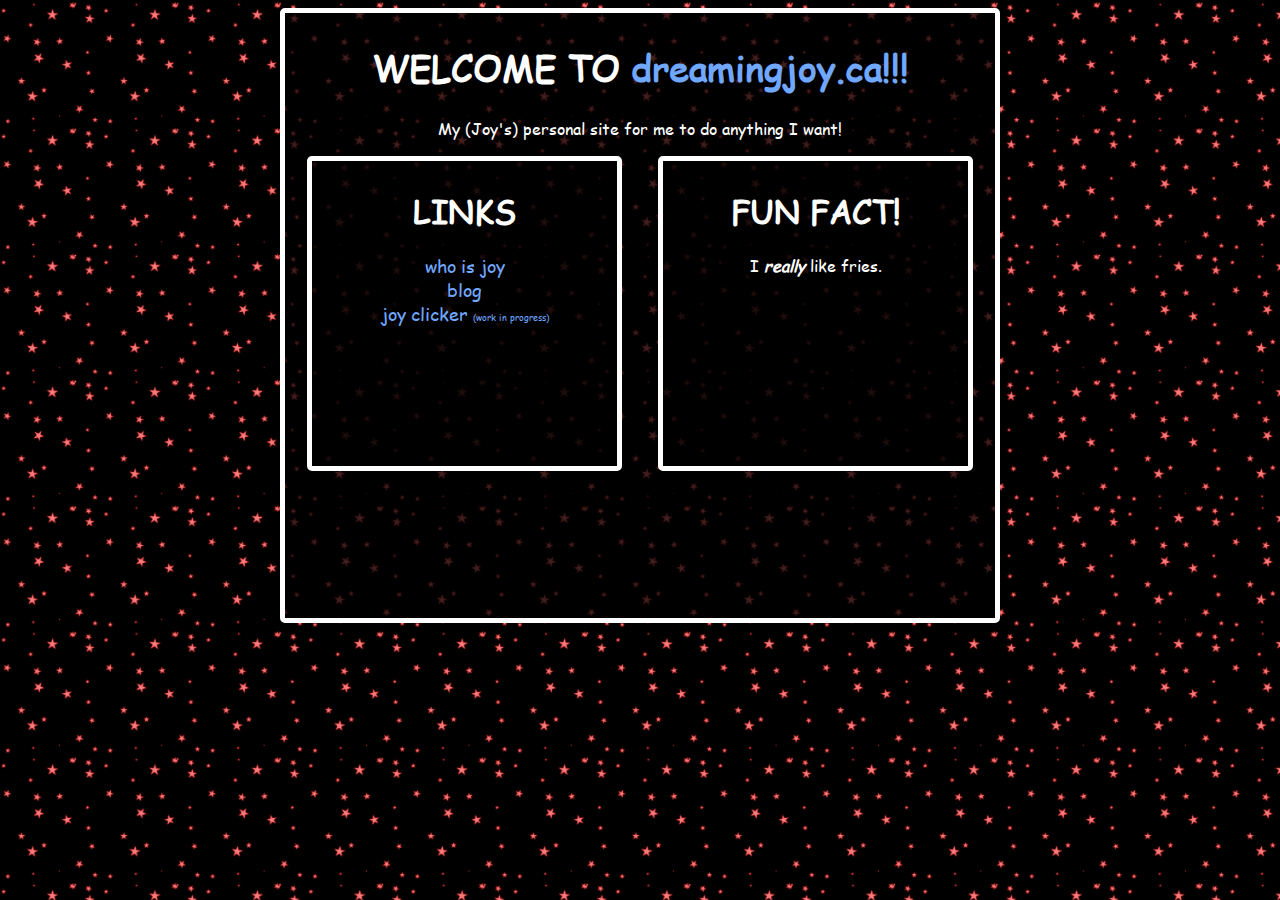
<file: index.html>
<html>
  <head>
    <title>dreamingjoy - home</title>
    <link href="./images/milly-cat.png" rel="icon">
    <link href="./style.css" rel="stylesheet">

    <style>
      body {
        ::-webkit-scrollbar {
          width: 0px;
        }
      }
      
      .mainbox {
        width: 700px;
        height: 595px;
        padding: 5px;
        margin: auto;
        background-color: rgba(0, 0, 0, 0.75);
        border: 5px solid white;
        border-radius: 5px;
        opacity: 1;
        overflow-y: scroll;
      }
      
      .linksbox {
        width: 295px;
        height: 295px;
        padding: 5px;
        margin-left: 17px;
        background-color: rgba(0, 0, 0, 0.55);
        border: 5px solid white;
        border-radius: 5px;
        overflow-y: scroll;
        float: left;
      }
      
      .factbox {
        width: 295px;
        height: 295px;
        padding: 5px;
        margin-right: 17px;
        background-color: rgba(0, 0, 0, 0.55);
        border: 5px solid white;
        border-radius: 5px;
        overflow-y: scroll;
        float: right;
      }
    </style>
    
  </head>
  
  <body>
    
    <div class="mainbox">
      <h1 style="font-size: 36px;">WELCOME TO <a href="/">dreamingjoy.ca!!!</a></h1>
      <p style="margin-top: 0px;">My (Joy's) personal site for me to do anything I want!</p>
      <div class="linksbox">
        <h1>LINKS</h1>
        <a href="/about-me" style="font-size: 18px;">who is joy</a>
        <br>
        <a href="/blog" style="font-size: 18px;">blog</a>
        <br>
        <a href="/joyclicker/" style="font-size: 18px;">joy clicker <span style="font-size: 9px">(work in progress)</span></a>
      </div><div class="factbox">
        <h1>FUN FACT!</h1>
        <p>I <i><b>really</b></i> like fries.</p>
      </div>
    </div>
    
  </body>
</html>
</file>
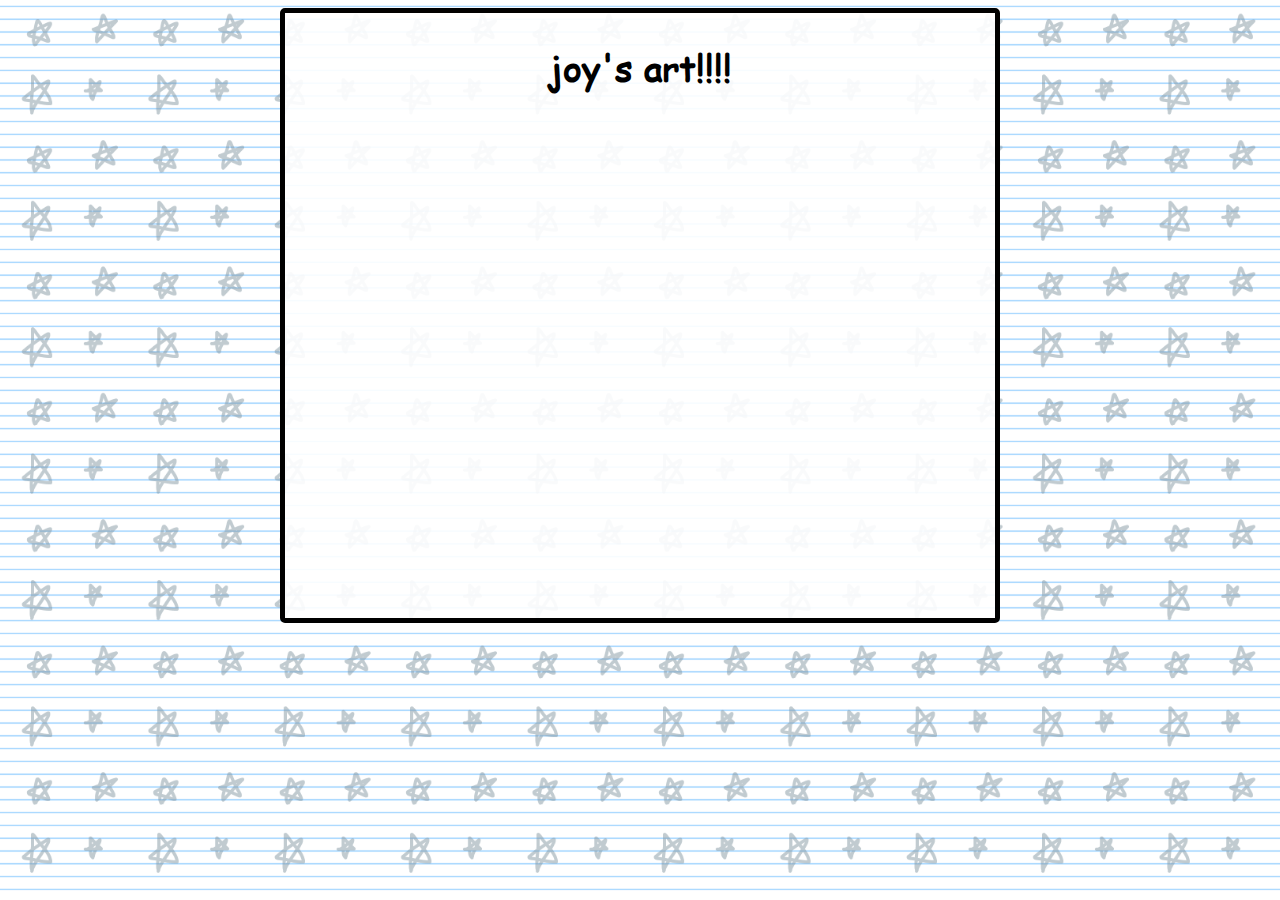
<file: art/index.html>
<html>
  <head>
    <title>dreamingjoy - art</title>
    <link href="/images/milly-cat.png" rel="icon">
    <link href="/art/style.css" rel="stylesheet">

    <style>
      body {
        ::-webkit-scrollbar {
          width: 0px;
        }
      }
      
      .starscontainer {
        width: 100%;
        height: 100%;
        background-image: url('/art/background/starsbg.png');
        background-size: 10%, 10%;
        animation: movestars 7s linear infinite;
      }
      
      @keyframes movestars {
        from {background-position: bottom left;}
        to {background-position: top right;}
      }
      
      .mainbox {
        width: 700px;
        height: 595px;
        padding: 5px;
        margin: auto;
        background-color: rgba(255, 255, 255, 0.9);
        border: 5px solid black;
        border-radius: 5px;
        opacity: 1;
        overflow-y: scroll;
      }
    </style>
    
  </head>
  
  <body>
    
    <div class="starscontainer">
      <div class="mainbox">
        <h1 style="font-size: 36px;">joy's art!!!!</h1>
      </div>
    </div>
    
  </body>
</html>
</file>
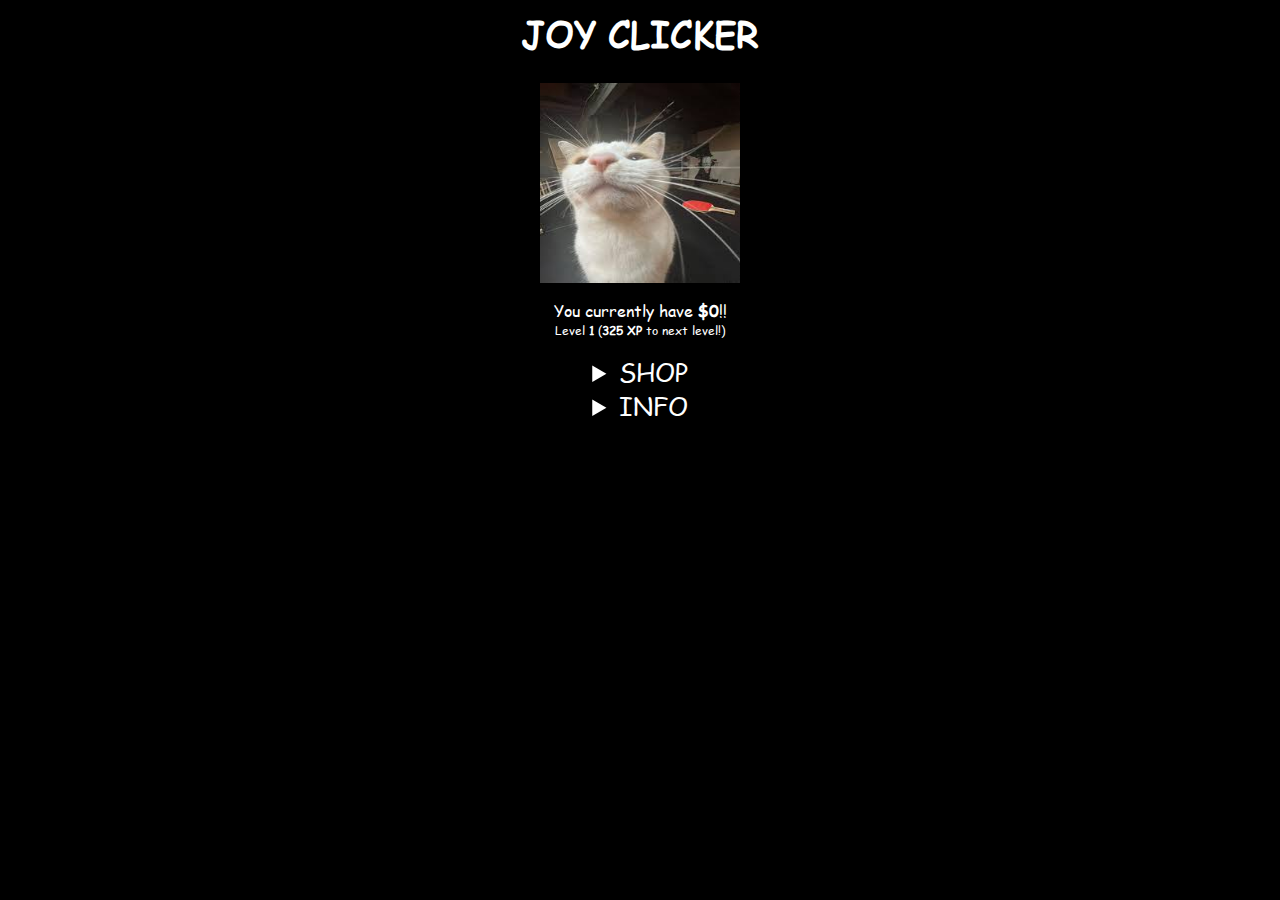
<file: joyclicker/index.html>
<html>
  <head>
    <title>Joy Clicker!!!</title>
    <link href="/images/milly-cat.png" rel="icon">
    <link href="/joyclicker/darkstyle.css" rel="stylesheet">

    <style>
      
      body {
        ::-webkit-scrollbar {
          width: 0px;
        }
      }
      
      .mainbox {
        width: 700px;
        height: auto;
        margin: auto;
        background-color: rgba(0, 0, 0, 0);
      }
      
      .shopcontainer {
        width: 600px;
        height: auto;
        margin: auto;
        background-color: rgba(0, 0, 0, 0);
      }

      .shopitem {
        color: #ffffff;
        text-decoration: none;
      }

      .shopitem:hover {
        color: #e0ecff;
        text-decoration: underline;
        cursor: pointer;
      }

      p {
       margin-top: 0px;
       margin-bottom: 0px;
      }
    </style>
    
  </head>
  
  <body>
    
    <div class="mainbox">
      <h1 style="font-size: 36px;">JOY CLICKER</h1>
      
      <img src="/joyclicker/images/buttons/button.png" onmousedown='this.src="/joyclicker/images/buttons/buttonhover.png"' onmouseup='this.src="/joyclicker/images/buttons/button.png"' width=200px height=200px onclick="giveMoney()">
      
      <p style="margin-top: 16px;">You currently have <b>$<span id="money">0</span></b>!!</p>
      
      <p style="margin-bottom: 16px; font-size: 12px;">Level <b><span id="level">1</span></b> (<b><span id="xptnl">325</span> XP</b> to next level!)</p> <!--XPTNL stands for xp to next level. just a reminder for my forgetful self-->
      
    </div>
    
     <details>
       <summary style="font-size: 25px;">SHOP</summary>
       <div class="shopcontainer">
         
        <a class="shopitem" onclick="buyMPC()">More cash per click: $<span id="MPCcost">20</span></a>
         <br>
        <a class="shopitem" onclick="buyMPS()">Autoclicker: $<span id="MPScost">125</span></a>
         
      </div>
     </details>
    
    <details>
      <summary style="font-size: 25px;">INFO</summary>
        <p>You gain <b>$<span id=MPCdisplay>1</span></b> per click (without multipliers).</p>
        <p>You automatically gain <b>$<span id=MPSdisplay>0</span></b> per second (without multipliers).</p>
        <p>Your multiplier is equal to your level.</p>
    </details>

    <script>
      var money=0;
      
      var mpc=1;
      var mpcCost=20;
      
      var mps=0;
      var mpsCost=125;

      var level=1;
      var xptnl=325;

      function giveMoney() {
        money = money+mpc*level;
        document.getElementById("money").innerHTML = money;
        
        giveXP(1);
        
        document.title = 'Joy Clicker!!! - $'+money;
      }
      
      function buyMPC() {
        if (money >= mpcCost) {
          money=money-mpcCost;
          mpc=mpc+1;
          mpcCost=mpc*20
          document.getElementById("money").innerHTML = money;
          document.getElementById("MPCcost").innerHTML = mpcCost;
          document.getElementById("MPCdisplay").innerHTML = mpc;

          giveXP(5);
        }
      }

      function buyMPS() {
        if (money >= mpsCost) {
          money=money - mpsCost
          mps=mps+1;
          mpsCost= mps*115+125
          document.getElementById("money").innerHTML = money;
          document.getElementById("MPScost").innerHTML = mpsCost;
          document.getElementById("MPSdisplay").innerHTML = mps;
          
          giveXP(10);
        }
      }
      
      function giveXP(given) {
        xptnl = xptnl-given
        
        if (0 >= xptnl) {
          level = level+1;
          xptnl = Math.round(level*325);
          document.getElementById("level").innerHTML = level;
        }
        
        document.getElementById("xptnl").innerHTML = xptnl;
      }

      setInterval(function() {
        money=money+mps*level;
        document.getElementById("money").innerHTML = money;
        document.title = 'Joy Clicker!!! - $'+money;
      }, 1000)
    </script>
    
  </body>
</html>
</file>
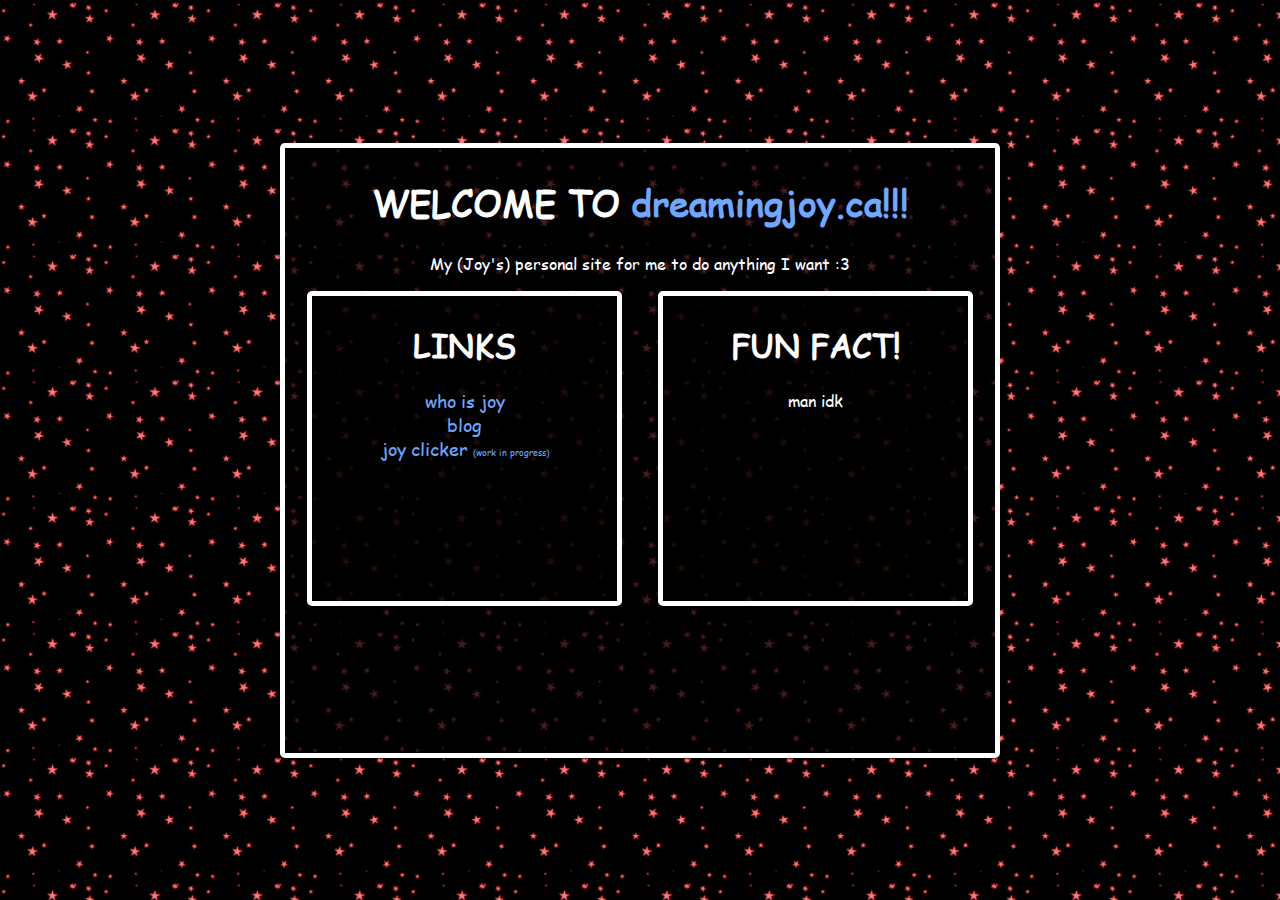
<file: v1/index.html>
<html>
  <head>
    <title>dreamingjoy - home</title>
    <link href="/images/milly-cat.png" rel="icon">
    <link href="/style.css" rel="stylesheet">

    <style>
      body {
        display: flex;
        ::-webkit-scrollbar {
          width: 0px;
        }
      }
      
      .mainbox {
        width: 700px;
        height: 595px;
        padding: 5px;
        margin: auto;
        background-color: rgba(0, 0, 0, 0.75);
        border: 5px solid white;
        border-radius: 5px;
        opacity: 1;
        overflow-y: scroll;
      }
      
      .linksbox {
        width: 295px;
        height: 295px;
        padding: 5px;
        margin-left: 17px;
        background-color: rgba(0, 0, 0, 0.55);
        border: 5px solid white;
        border-radius: 5px;
        overflow-y: scroll;
        float: left;
      }
      
      .factbox {
        width: 295px;
        height: 295px;
        padding: 5px;
        margin-right: 17px;
        background-color: rgba(0, 0, 0, 0.55);
        border: 5px solid white;
        border-radius: 5px;
        overflow-y: scroll;
        float: right;
      }
    </style>
    
  </head>
  
  <body>
    
    <div class="mainbox">
      <h1 style="font-size: 36px;">WELCOME TO <a href="/">dreamingjoy.ca!!!</a></h1>
      <p style="margin-top: 0px;">My (Joy's) personal site for me to do anything I want :3</p>
      <div class="linksbox">
        <h1>LINKS</h1>
        <a href="/about-me" style="font-size: 18px;">who is joy</a>
        <br>
        <a href="/blog" style="font-size: 18px;">blog</a>
        <br>
        <a href="/joyclicker/" style="font-size: 18px;">joy clicker <span style="font-size: 9px">(work in progress)</span></a>
      </div><div class="factbox">
        <h1>FUN FACT!</h1>
        <p>man idk</p>
      </div>
    </div>
    
  </body>
</html>
</file>
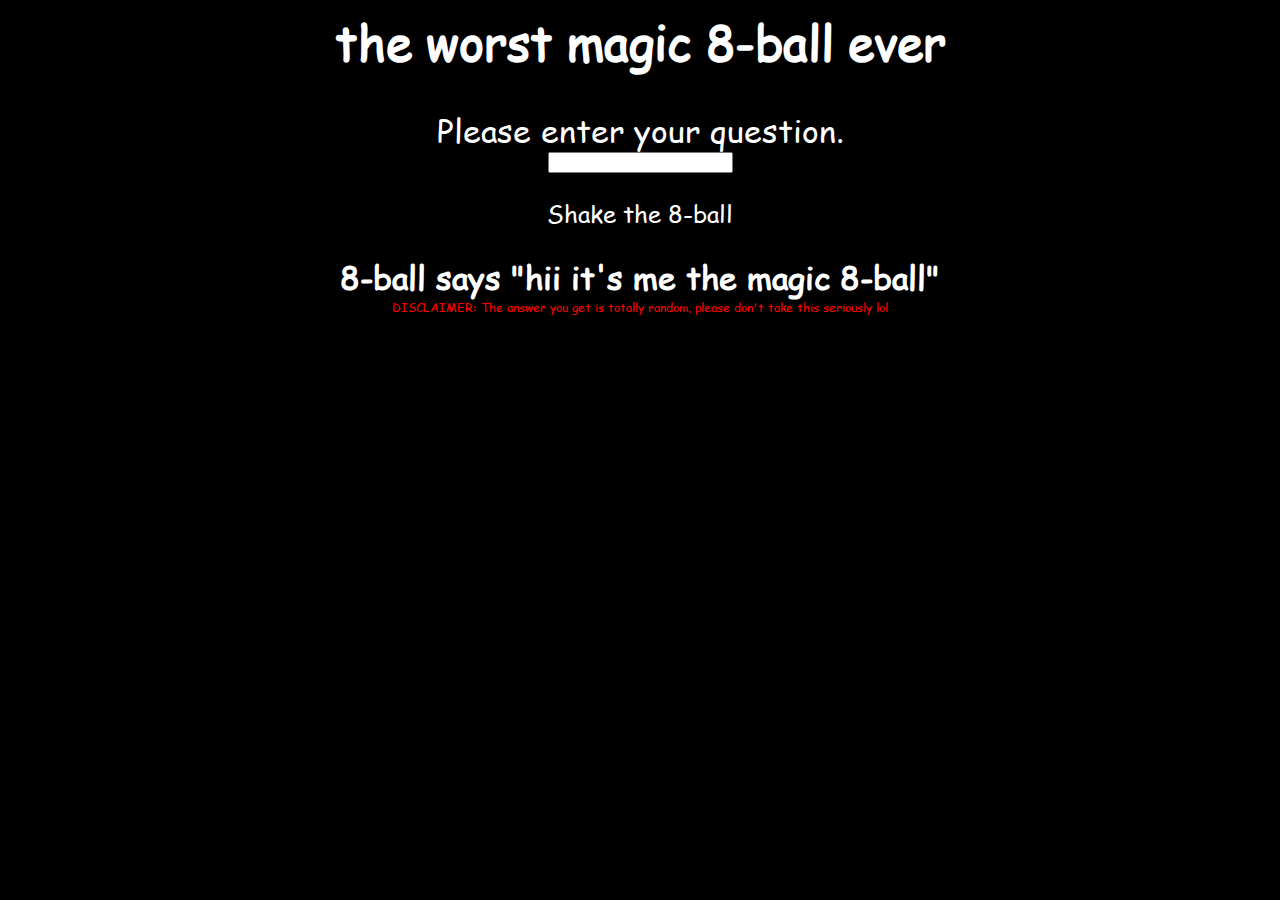
<file: 8ball.html>
<html>
  
  <head>
    <style>
      body {
        text-align: center;
        color: white;
        background-color: black;
        font-family: Comic-Sans;
      }
      
      @font-face {
        font-family: "Comic-Sans";
        src: url('/fonts/Comic-Sans.TTF');
      }
      
      .shaker {
        text-decoration: none;
      }
      
      .shaker:hover {
        text-decoration: underline;
        cursor: pointer;
        color: #ededed;
      }

      h1 {
        font-size: 48px;
      }
      
      p {
        font-size: 24px;
      }
      
      label {
        font-size: 32px;
      }

      .container {
        width: 750px;
        height: auto;
        margin: auto;
      }
      
    </style>
  </head>
  
  <body>

    <div class="container">
        
      <h1>the worst magic 8-ball ever</h1>
      
      <form>
        <label>Please enter your question.</label>
        <br>
        <input type="text" style="margin-bottom: 0px;">
      </form>
      <p onclick="shake()" class="shaker" style="top: 0px;">Shake the 8-ball</p>
      
      <p style="margin-top: 0px; font-size: 32px; margin-bottom: 0px;"><b>8-ball says "<span id="ball" style="margin-top: 0px; font-size: 32px">hii it's me the magic 8-ball</span>"</b></p>
      <p style="font-size: 12px; margin-top: 0px; color: red;">DISCLAIMER: The answer you get is totally random, please don't take this seriously lol</p>

    </div>
    
    <script>
      
      let list = ['oh wow. idk have you tried turning to hatsune miku?',
                  'uhh idk',
                  'good question lol',
                  'i forgot',
                  'WAIT omg i can help with this. simply [REDACTED]',
                  'WHAT 😭',
                  'would movie recs help',
                  'oh my',
                  'wow. just wow.',
                  'gurl idk i just work here',
                  'sounds like you should play forsaken NOW',
                  ':0',]
      
      function shake() {
        document.getElementById("ball").innerHTML = list[Math.floor(Math.random() * list.length)];
      }
      
    </script>
  </body>
</html>
</file>
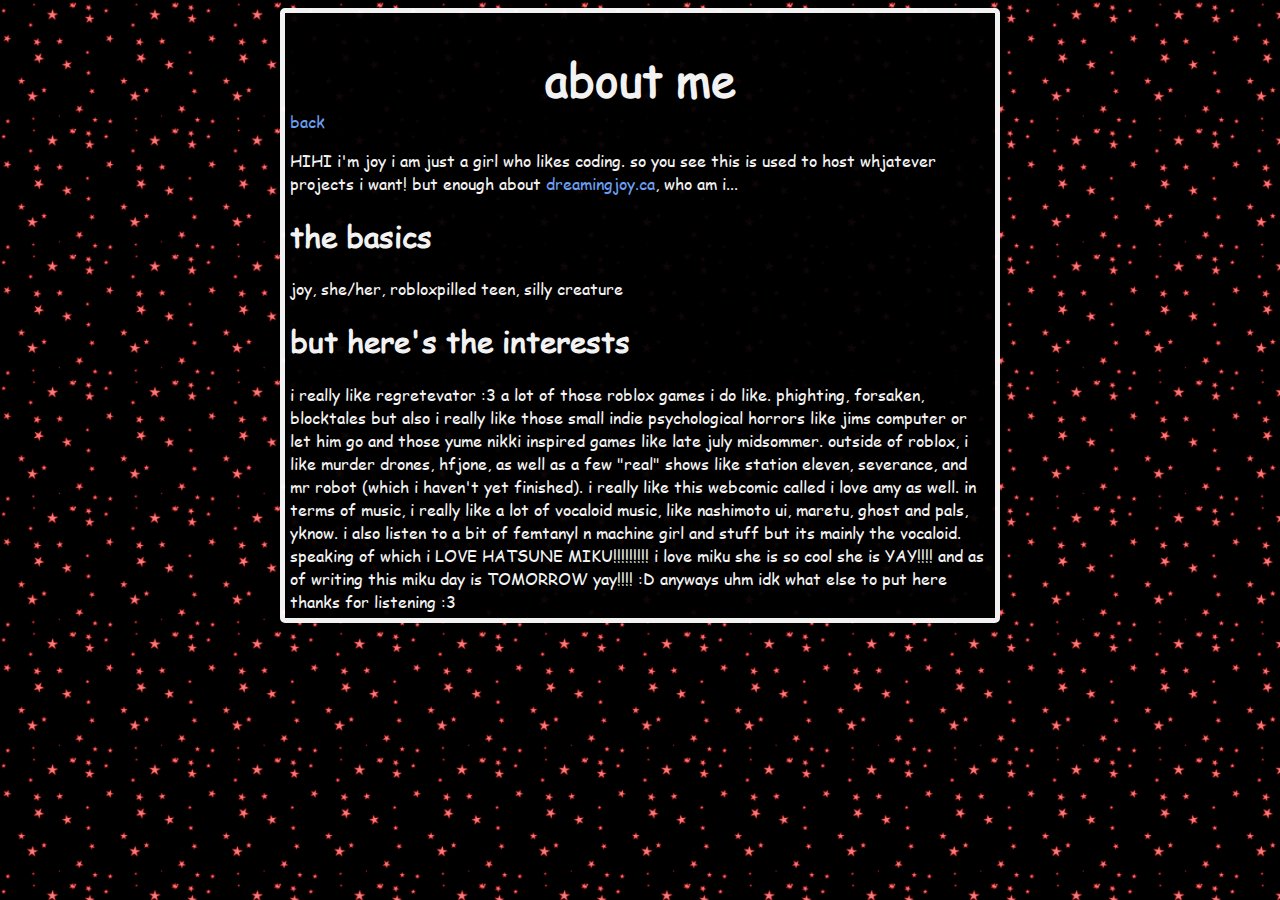
<file: about-me.html>
<html>
  <head>
    <title>dreamingjoy - about me</title>
    <link href="./images/milly-cat.png" rel="icon">
    <link href="./style.css" rel="stylesheet">

    <style>
      .mainbox {
        text-align: left;
        width: 700px;
        height: 595px;
        padding: 5px;
        margin: auto;
        background-color: black;
        border: 5px solid white;
        border-radius: 5px;
        opacity: 0.95;
        overflow-y: scroll;
      }

      p {
        margin-top: 0px
      }
    </style>
    
  </head>
  
  <body>
    
    <div class="mainbox">
      <h1 style="font-size: 45px; text-align: center; margin-bottom: 0px;">about me</h1>
      <a onclick="history.back()" style="margin-top: 0px;">back</a>
      <p style="margin-top: 16px;">HIHI i'm joy i am just a girl who likes coding. so you see this is used to host whjatever projects i want! but enough about <a href=/>dreamingjoy.ca</a>, who am i...</p>
      <h1 style="font-size: 30px;">the basics</h1>
      <p">joy, she/her, robloxpilled teen, silly creature</p>
      <h1 style="font-size: 30px;">but here's the interests</h1>
      <p>i really like regretevator :3 a lot of those roblox games i do like. phighting, forsaken, blocktales but also i really like those small indie psychological horrors like jims computer or let him go and those yume nikki inspired games like late july midsommer. outside of roblox, i like murder drones, hfjone, as well as a few "real" shows like station eleven, severance, and mr robot (which i haven't yet finished). i really like this webcomic called i love amy as well. in terms of music, i really like a lot of vocaloid music, like nashimoto ui, maretu, ghost and pals, yknow. i also listen to a bit of femtanyl n machine girl and stuff but its mainly the vocaloid. speaking of which i LOVE HATSUNE MIKU!!!!!!!!! i love miku she is so cool she is YAY!!!! and as of writing this miku day is TOMORROW yay!!!! :D anyways uhm idk what else to put here thanks for listening :3</p>
    </div>
    
  </body>
</html>
</file>
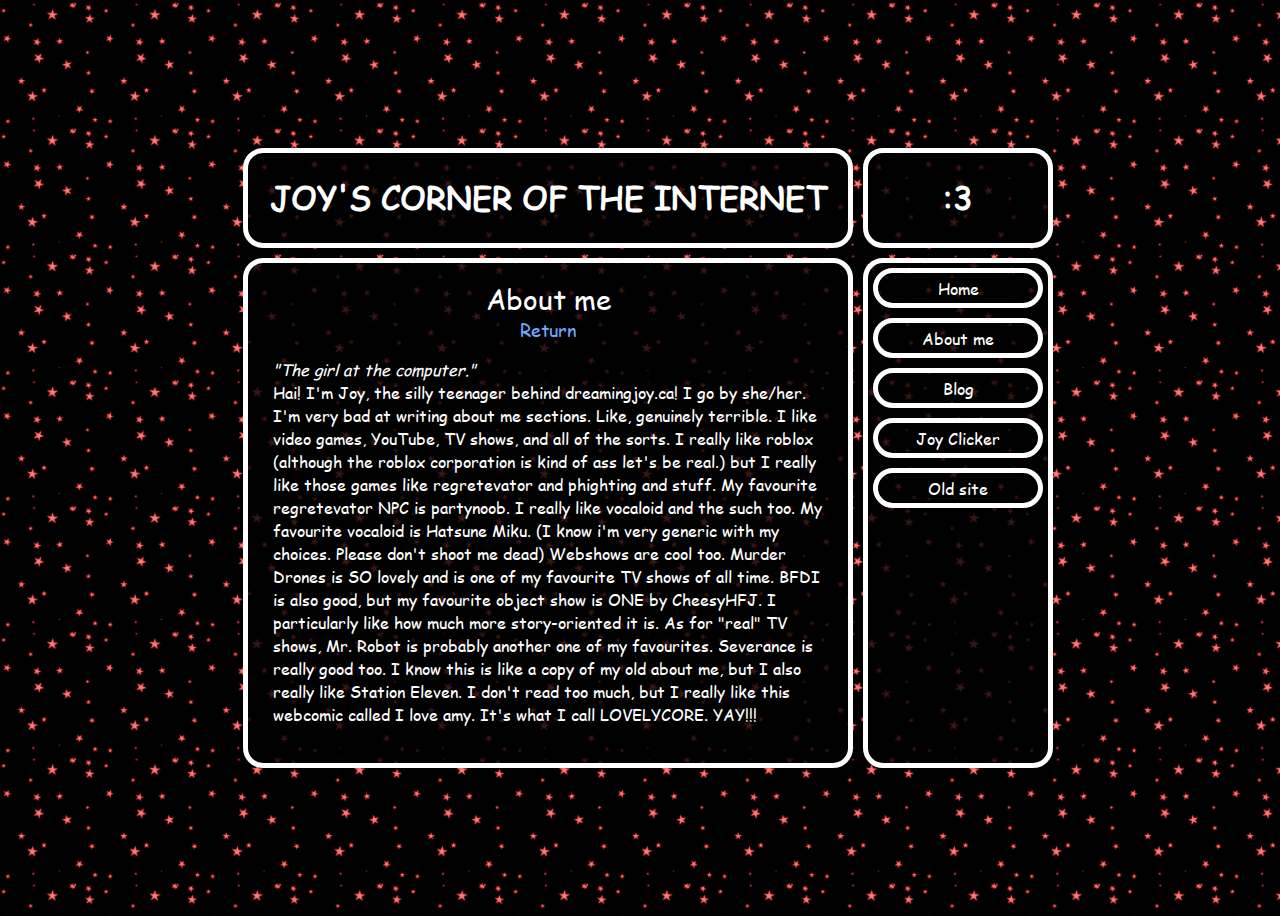
<file: aboutme.html>
<html>
  
  <head>
    <title>dreamingjoy - home</title>
    <link href="/images/milly-cat.png" rel="icon">
    <link href="/style.css" rel="stylesheet">
    
    <style>

      body {
        overflow-x: hidden;
        overflow-y: hidden;
      }
      
      p {
        margin: 0;
      }
      
      .holder {
        margin: 0;
        height: 100vh;
        width: 100vw;
        display: flex;
        align-items: center;
        justify-content: center;
        flex-direction: column;
      }
      
      .smallerholder {
        display: flex;
        align-items: center;
        justify-content: center;
        flex-direction: row;
      }
      
      .normalDiv {
        background-color: rgba(0,0,0,0.8);
        border: 5px solid white;
        border-radius: 20px;
        position: relative;
        margin: 5px;
        display: flex;
        justify-content: center;
      }
      
      .link {
        display: flex;
        color: #ffffff;
        width: 160px;
        height: 30px;
        border: 5px solid white;
        border-radius: 20px;
        margin: 5px auto;
        align-items: center;
        justify-content: center;
        animation: linkFadeOut 0.15s;
      }
      
      .link:hover {
        border: 5px solid #70a7ff;
        color: #70a7ff;
        animation: linkFadeIn 0.15s;
      }
      
      @keyframes linkFadeIn {
        from{border: 5px solid white; color: #ffffff;}
        to{border: 5px solid #70a7ff; color: #70a7ff;}
      }
      
      @keyframes linkFadeOut {
        from{border: 5px solid #70a7ff; color: #70a7ff;}
        to{border: 5px solid white; color: #ffffff;}
      }
      
    </style>
    
  </head>
  
  <body>
    <!-- i get weirdly annoyed that this is the way to put comments in html -->

    <!-- hello you sneaky little inspect element user. here's your secret joy webdev tip: use codepen it's very useful and good -->
    <div class="holder">
      <div class="smallerholder">
        <div class="normalDiv" style="width: 600px; height: 90px;"><h1>JOY'S CORNER OF THE INTERNET</h1></div> <!-- i could've done this much more efficiently i know don't throw tomatoes at me please -->
        <div class="normalDiv" style="width: 180px; height: 90px;"><h1>:3</h1></div>
      </div>
      
      <!-- the stuff above me is the title and stuff. if you're wondering "why is joy putting comments all the sudden" it's cause i'm in a cs class at school and when we were doing p5.js we were graded on our comments as well. i realized how much easier your code is to debug when you have actual comments. but when i get into the "zone" and i'm just typing away there won't be as much fyi -->
      
      <div class="smallerholder">
        
        <!-- this is where all the good stuff is -->

        <!-- holy shit now that i'm looking at this after... i NEED to organize this at some point this is HELL -->
        <div class="normalDiv" style="width: 600px; height: 500px; align-items: normal; overflow-y: scroll;">
          
          <div style="width: 550px; height: auto; text-align: left;">
            
            <!-- THIS IS WHERE THE ACTUAL MAINBOX IS!!!! KEEP THAT IN MIND -->
            
            <center>
              <p style="font-size: 28px; margin-top: 16px;">About me</p>
              <a style="font-size: 18px;" onclick="history.back()">Return</a>
            </center>
            
            <p style="margin-top: 16px;"><i>"The girl at the computer."</i></p>
            <p>Hai! I'm Joy, the silly teenager behind dreamingjoy.ca! I go by she/her. I'm very bad at writing about me sections. Like, genuinely terrible. I like video games, YouTube, TV shows, and all of the sorts. I really like roblox (although the roblox corporation is kind of ass let's be real.) but I really like those games like regretevator and phighting and stuff. My favourite regretevator NPC is partynoob. I really like vocaloid and the such too. My favourite vocaloid is Hatsune Miku. (I know i'm very generic with my choices. Please don't shoot me dead) Webshows are cool too. Murder Drones is SO lovely and is one of my favourite TV shows of all time. BFDI is also good, but my favourite object show is ONE by CheesyHFJ. I particularly like how much more story-oriented it is. As for "real" TV shows, Mr. Robot is probably another one of my favourites. Severance is really good too. I know this is like a copy of my old about me, but I also really like Station Eleven. I don't read too much, but I really like this webcomic called I love amy. It's what I call LOVELYCORE. YAY!!!</p>
            
            <!-- THIS IS WHERE THE ACTUAL MAINBOX ENDS.... :( -->
          </div>
            
         </div>
         
        <div class="normalDiv" style="width: 180px; height: 500px; align-items: normal; justify-content: normal; flex-direction: column;">
          
          <a href="/"><div class="link">
            Home
          </div></a>
          
          <a href="/about-me"><div class="link">
            About me
          </div></a>
          
          <a href="/blog"><div class="link">
            Blog
          </div></a>
          
          <a href="/joyclicker"><div class="link">
            Joy Clicker
          </div></a>
          
          <a href="/v1"><div class="link">
            Old site
          </div></a>
          
        </div>
      </div>
    </div>
    
  </body>
  
</html>
</file>
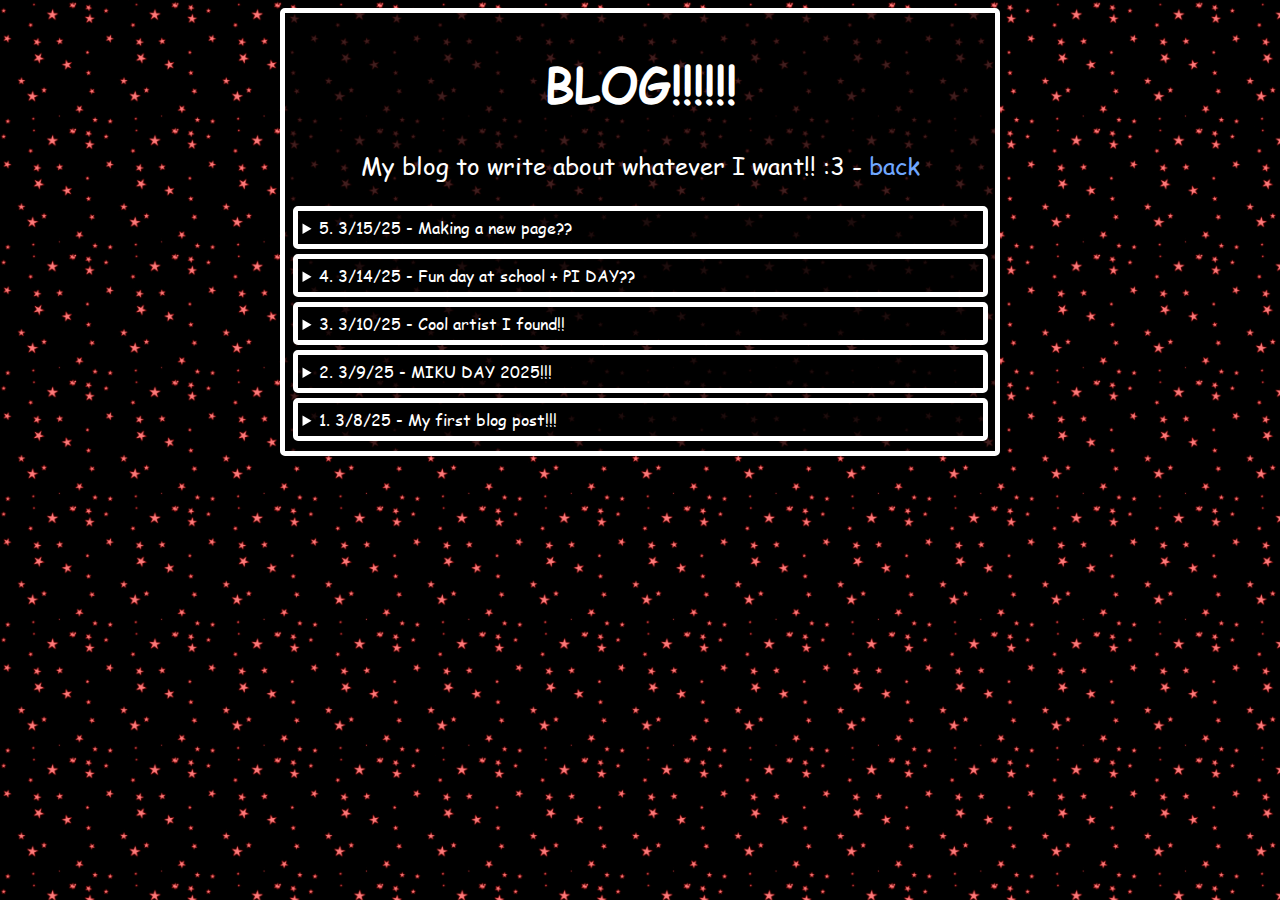
<file: blog.html>
<html>
  <head>
    <title>dreamingjoy - home</title>
    <link href="./images/milly-cat.png" rel="icon">
    <link href="./style.css" rel="stylesheet">

    <style>
      body {
        text-align: left;
        
        ::-webkit-scrollbar {
          width: 0px;
        }
      }
      
      .mainbox {
        width: 700px;
        height: auto;
        padding: 5px;
        margin: auto;
        background-color: rgba(0, 0, 0, 0.75);
        border: 5px solid white;
        border-radius: 5px;
        opacity: 1;
      }
      
      .post {
        width: 675px;
        height: auto;
        padding: 5px;
        margin: auto;
        margin-bottom: 5px;
        background-color: rgba(0, 0, 0, 0.55);
        border: 5px solid white;
        border-radius: 5px;
        opacity: 1;
      }
    </style>
    
  </head>
  
  <body>
    
    <div class="mainbox">
      <h1 style="font-size: 48px; text-align: center;">BLOG!!!!!!</h1>
      <p style="margin-top: 0px; font-size: 24px; text-align: center;">My blog to write about whatever I want!! :3 - <a onclick="history.back()">back</a></p>
      <div class="post"><details><summary>5. 3/15/25 - Making a new page??</summary><p>Hey dreamers! Shorter post today but I wanted to give you all something, even if it's insignificant. I actually wrote a whole blog post here but I didn't like it so I got rid of it XD Right now, i'm working on <a href=/art/>a new page</a> to showcase my art! It's not done yet (as of now i've only finished the background and main div container :P) but I plan on putting some of my art there! I draw quite a bit, mainly at school, and I have stacks of paper in my school binder with just drawing after drawing after drawing, and I wanted to put some on my site! So yeah you'll see that soon :D Anyways byebye love you thanks for reading mwah!!!!!!!!!!</p></details></div>
      <div class="post"><details><summary>4. 3/14/25 - Fun day at school + PI DAY??</summary><p>Hello dreamers at dreamingjoy.ca welcome back!!!!!!!!!!! Sorry for not posting in a while i've been kinda busy XD Anyways happy pi day! Today was a very fun day. There wasn't a big workload and all my friends were there! (Although one had to leave partway through the day unfortunately). In math class today we talked about circles and pi and we had to make the cylinder with the most surface area using an 8x11 inch paper. I think the hypothetical highest surface area you could have would be 88 inches because the surface area of the paper is 88 but I don't know i'm kinda silly so I could be wrong. Anyways after that we ate pie to celebrate pi day but me and my friend has gelatin-free pie and one of them was really good and one was not... Basically there was two slices of gelatin-free pie but both were different flavours so we decided one would have one of the slices while the other would have the other. I was lucky and got the one that was (in my opinion) good, but that unfortunately meant my friend got the weird one :P I actually tried the weird pie and it was unpleasant. Anyways it was still fun and we joked about it together. I also had a really funny time last block because me and my friend were goofing around and we made each other laugh SO HARD. When I got home I played Minecraft with my friend and then watched a movie with my family. It was a good day. :3 I've been very happy lately. Things have been going very well :DD I hope it stays that way!!! Love you all byeeeeeeeeeee <333</p></details></div>
      <div class="post"><details><summary>3. 3/10/25 - Cool artist I found!!</summary><p>Haii dreamers I love you all so much! How are you :D Anyways today I have found a music artist I really like that I want to share with you all! They're not necessarily small or anything (although not big either) and i've been really liking their music! Their name is Kiyosumi and i've listened to quite a few of their songs (just putting their music on shuffle while I scroll pinterest or something like that) and I also listened to their EP "Pathetic". I'm actually listening to one of their songs right now (It's called "thinking of you") and it's super great!! I listen on YouTube music but you can probably listen from other places? Idk but I reccomend them they're really cool!!! Thanks for reading mwah byebye!!!!!!!!!!!!!!</p></details></div>
      <div class="post"><details><summary>2. 3/9/25 - MIKU DAY 2025!!!</summary><p>HELLO!!! Guess what! Today is MIKU DAY! It's miku day because in japanese 3 can be pronounced as "mi" and 9 as "ku" (this is why 39 is the miku number) and today is 3/9!!!!! I'm very happy about this :3 Miku means a lot to me because not only do I like listening to vocaloid music but I feel like she's helped me through shitty times (I know that probably doesn't make sense) and I also think I wouldn't have discovered a lot of things I like if iy weren't for Miku!!! In a weird way, she kind of helped me become who I am?? Idk but I love Miku!!!!!!! I don't have any special plans today but i'm listening to some songs that use Miku's voice as I type this! YAYYYY! Happy Miku Day, stranger reading this :3</p></details></div>
      <div class="post"><details><summary>1. 3/8/25 - My first blog post!!!</summary><p>hii welcome :D in this blog post i want to tell you ALL ABOUT FORSAKEN!! it's this really cool roblox game. basically you play as either a survivor or killer. As a survivor, you need to stay alive until the timer runs out. As a killer, you must kill all the survivors. There are generators around the map, and everytime a generator puzzle is completed, the timer goes down a bit. Meanwhile, everytime a killer kills someone, the timer goes up!!!! Each survivor/killer has their own abilities to help them win too. The coolest part to me is every character is a reference to another roblox thing in some way. I really like playing elliot as a survivor, who is a person from work at a pizza place. He can throw pizzas at people that'll heal them and everytime he does that he gets a charge for an ability called Rush Hour that gives him speed! As a killer, I like c00lkidd, who's a reference to hacker, famous for hacking quite a few games (ironically, work at a pizza place was one of them XD). In the lore, c00lkidd was left on 007n7's (a retired hacker and creator of the c00lgui) doorstep as a pill baby due to his skin condition so 007n7 took him in and raised him as his own. In the forsaken place, c00lkidd actually doesn't even know he's killing people. He's only ten years old!!!! He thinks his sword is a toy and that he's just playing tag, and that the people he kills are just tired from playing. :( Anyways yay forsaken awesome!!!!!!!!!!</p></details></div>
    </div>
    
  </body>
</html>
</file>
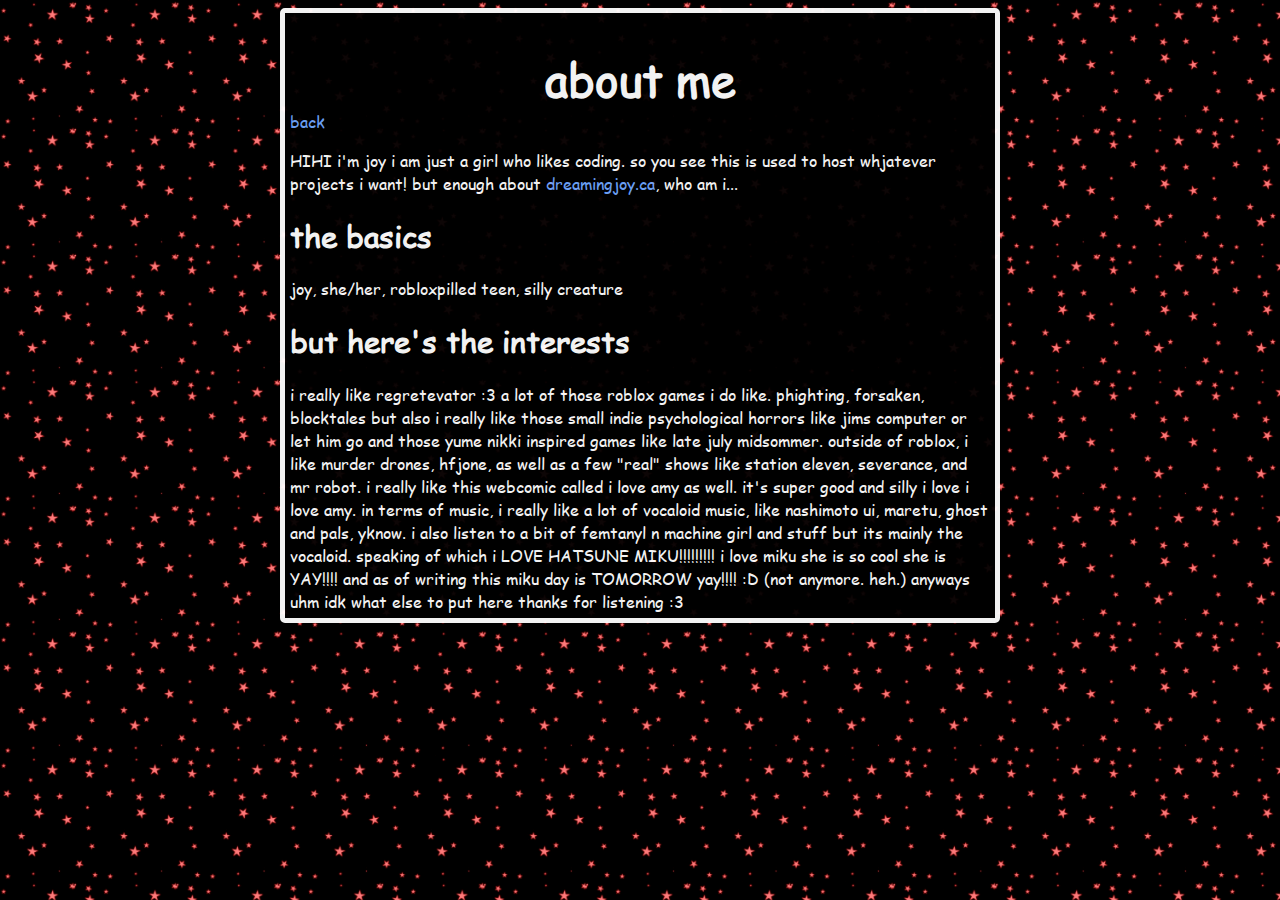
<file: v1/about-me.html>
<html>
  <head>
    <title>dreamingjoy - about me</title>
    <link href="/images/milly-cat.png" rel="icon">
    <link href="/style.css" rel="stylesheet">

    <style>
      .mainbox {
        text-align: left;
        width: 700px;
        height: 595px;
        padding: 5px;
        margin: auto;
        background-color: black;
        border: 5px solid white;
        border-radius: 5px;
        opacity: 0.95;
        overflow-y: scroll;
      }

      p {
        margin-top: 0px
      }
    </style>
    
  </head>
  
  <body>
    
    <div class="mainbox">
      <h1 style="font-size: 45px; text-align: center; margin-bottom: 0px;">about me</h1>
      <a onclick="history.back()" style="margin-top: 0px;">back</a>
      <p style="margin-top: 16px;">HIHI i'm joy i am just a girl who likes coding. so you see this is used to host whjatever projects i want! but enough about <a href=/>dreamingjoy.ca</a>, who am i...</p>
      <h1 style="font-size: 30px;">the basics</h1>
      <p">joy, she/her, robloxpilled teen, silly creature</p>
      <h1 style="font-size: 30px;">but here's the interests</h1>
      <p>i really like regretevator :3 a lot of those roblox games i do like. phighting, forsaken, blocktales but also i really like those small indie psychological horrors like jims computer or let him go and those yume nikki inspired games like late july midsommer. outside of roblox, i like murder drones, hfjone, as well as a few "real" shows like station eleven, severance, and mr robot. i really like this webcomic called i love amy as well. it's super good and silly i love i love amy. in terms of music, i really like a lot of vocaloid music, like nashimoto ui, maretu, ghost and pals, yknow. i also listen to a bit of femtanyl n machine girl and stuff but its mainly the vocaloid. speaking of which i LOVE HATSUNE MIKU!!!!!!!!! i love miku she is so cool she is YAY!!!! and as of writing this miku day is TOMORROW yay!!!! :D (not anymore. heh.) anyways uhm idk what else to put here thanks for listening :3</p>
    </div>
    
  </body>
</html>
</file>
<file: style.css>
body {
  text-align: center;
  color: white;
  background-image: url('/images/backgrounds/stars.gif');
  background-size: 8%;
  font-family: Comic-Sans;
}

@font-face {
  font-family: "Comic-Sans";
  src: url('/fonts/Comic-Sans.TTF');
}

a {
  color: #70a7ff;
  text-decoration: none;
}

a:hover {
  color: #2b7dff;
  text-decoration: none;
  cursor: pointer;
}
</file>
<file: art/style.css>
body {
  text-align: center;
  color: black;
  background-image: url('/art/background/paperbg.png');
  background-size: 1%, 1%;
  font-family: Comic-Sans;
}

@font-face {
  font-family: "Comic-Sans";
  src: url('/fonts/Comic-Sans.TTF');
}

a {
  color: #70a7ff;
  text-decoration: none;
}

a:hover {
  color: #2b7dff;
  text-decoration: none;
  cursor: pointer;
}
</file>
<file: joyclicker/darkstyle.css>
body {
  color: white;
  background-color: black;
  text-align: center;
  font-family: Comic-Sans;
}

@font-face {
  font-family: "Comic-Sans";
  src: url('/fonts/Comic-Sans.TTF');
}
</file>
